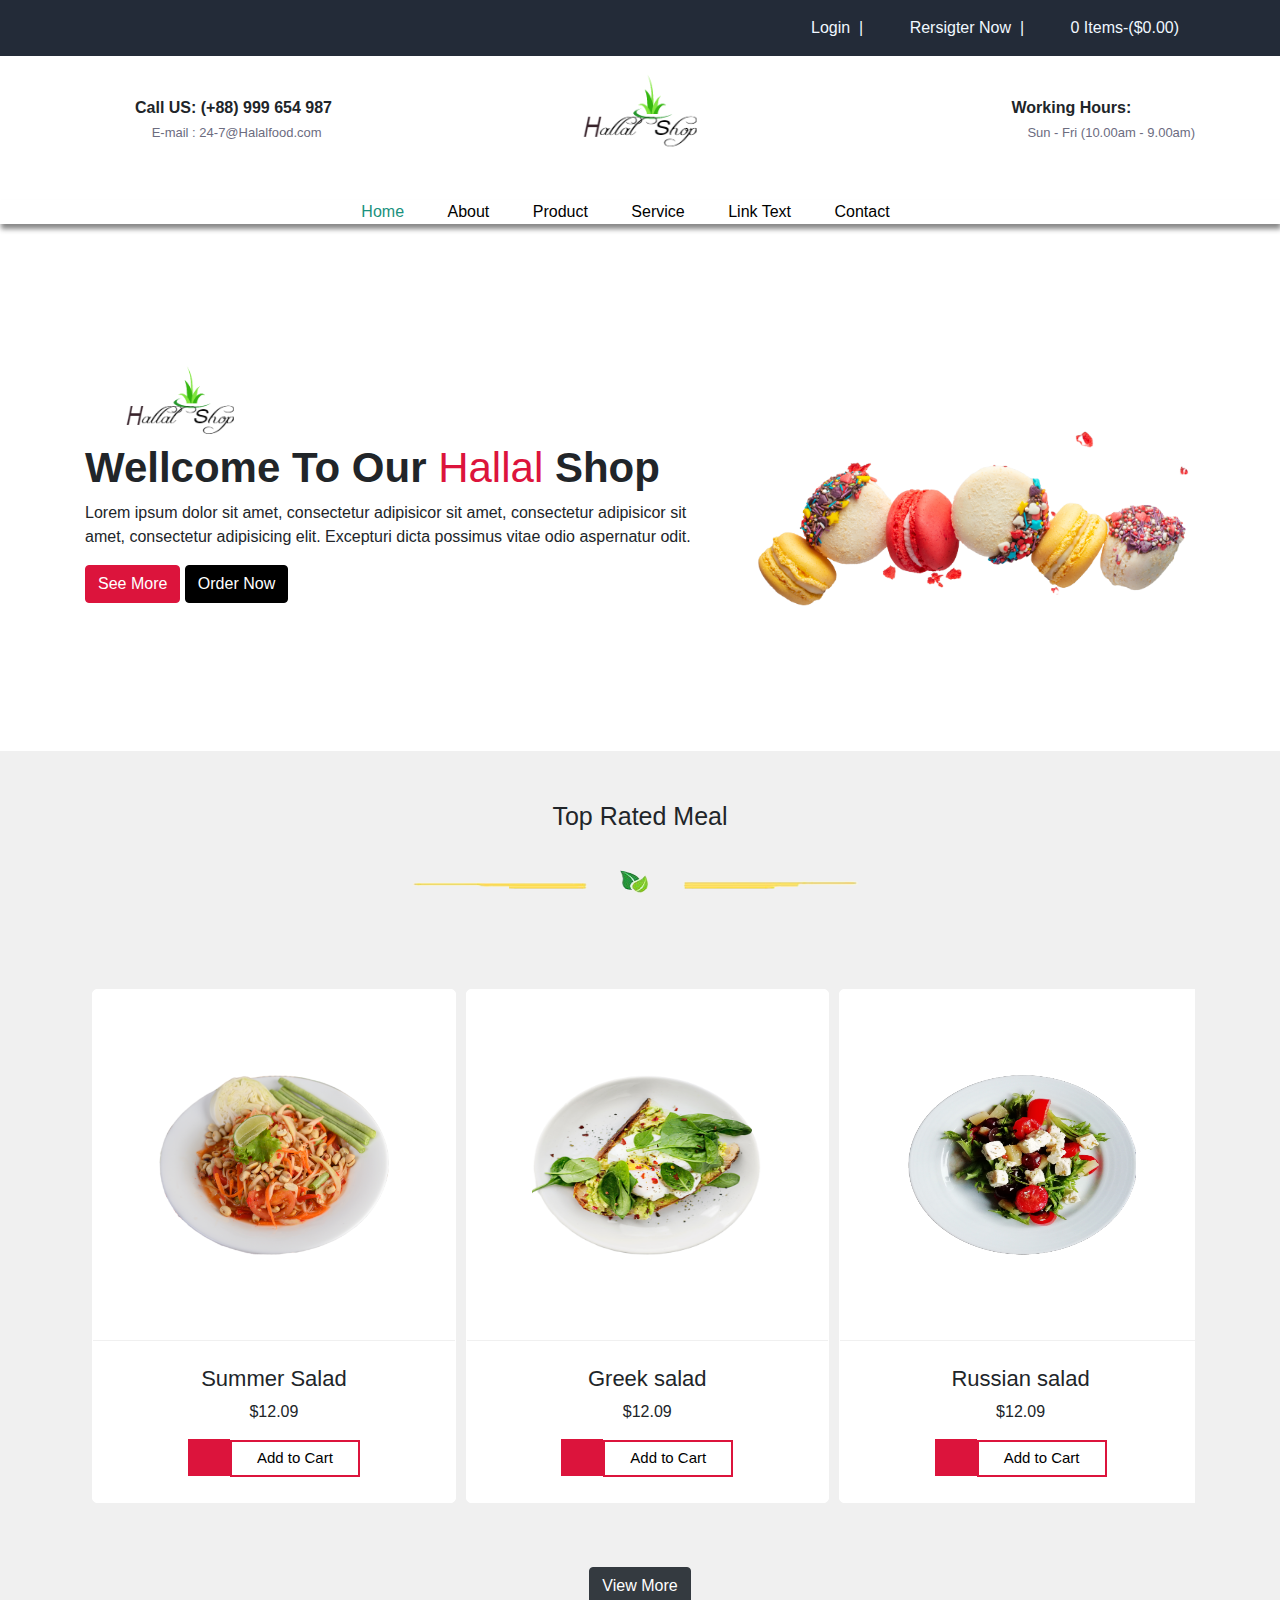
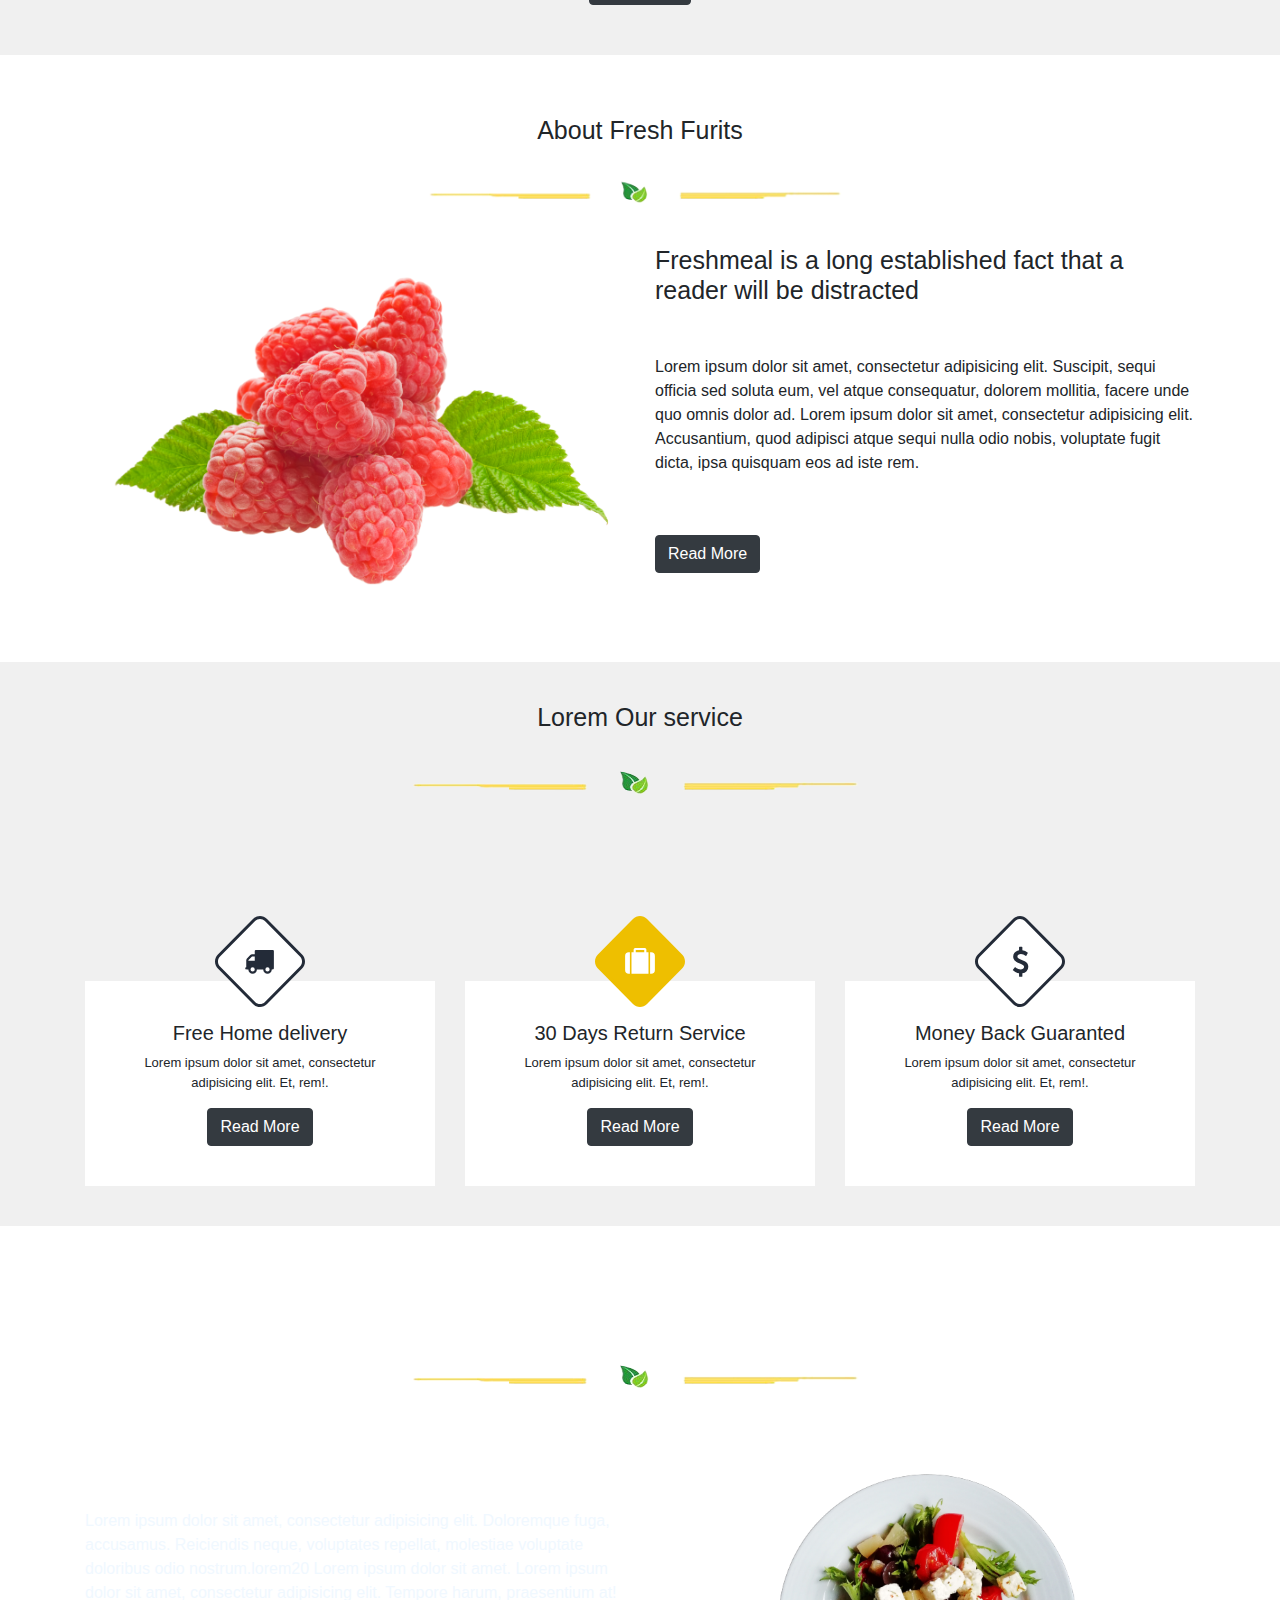
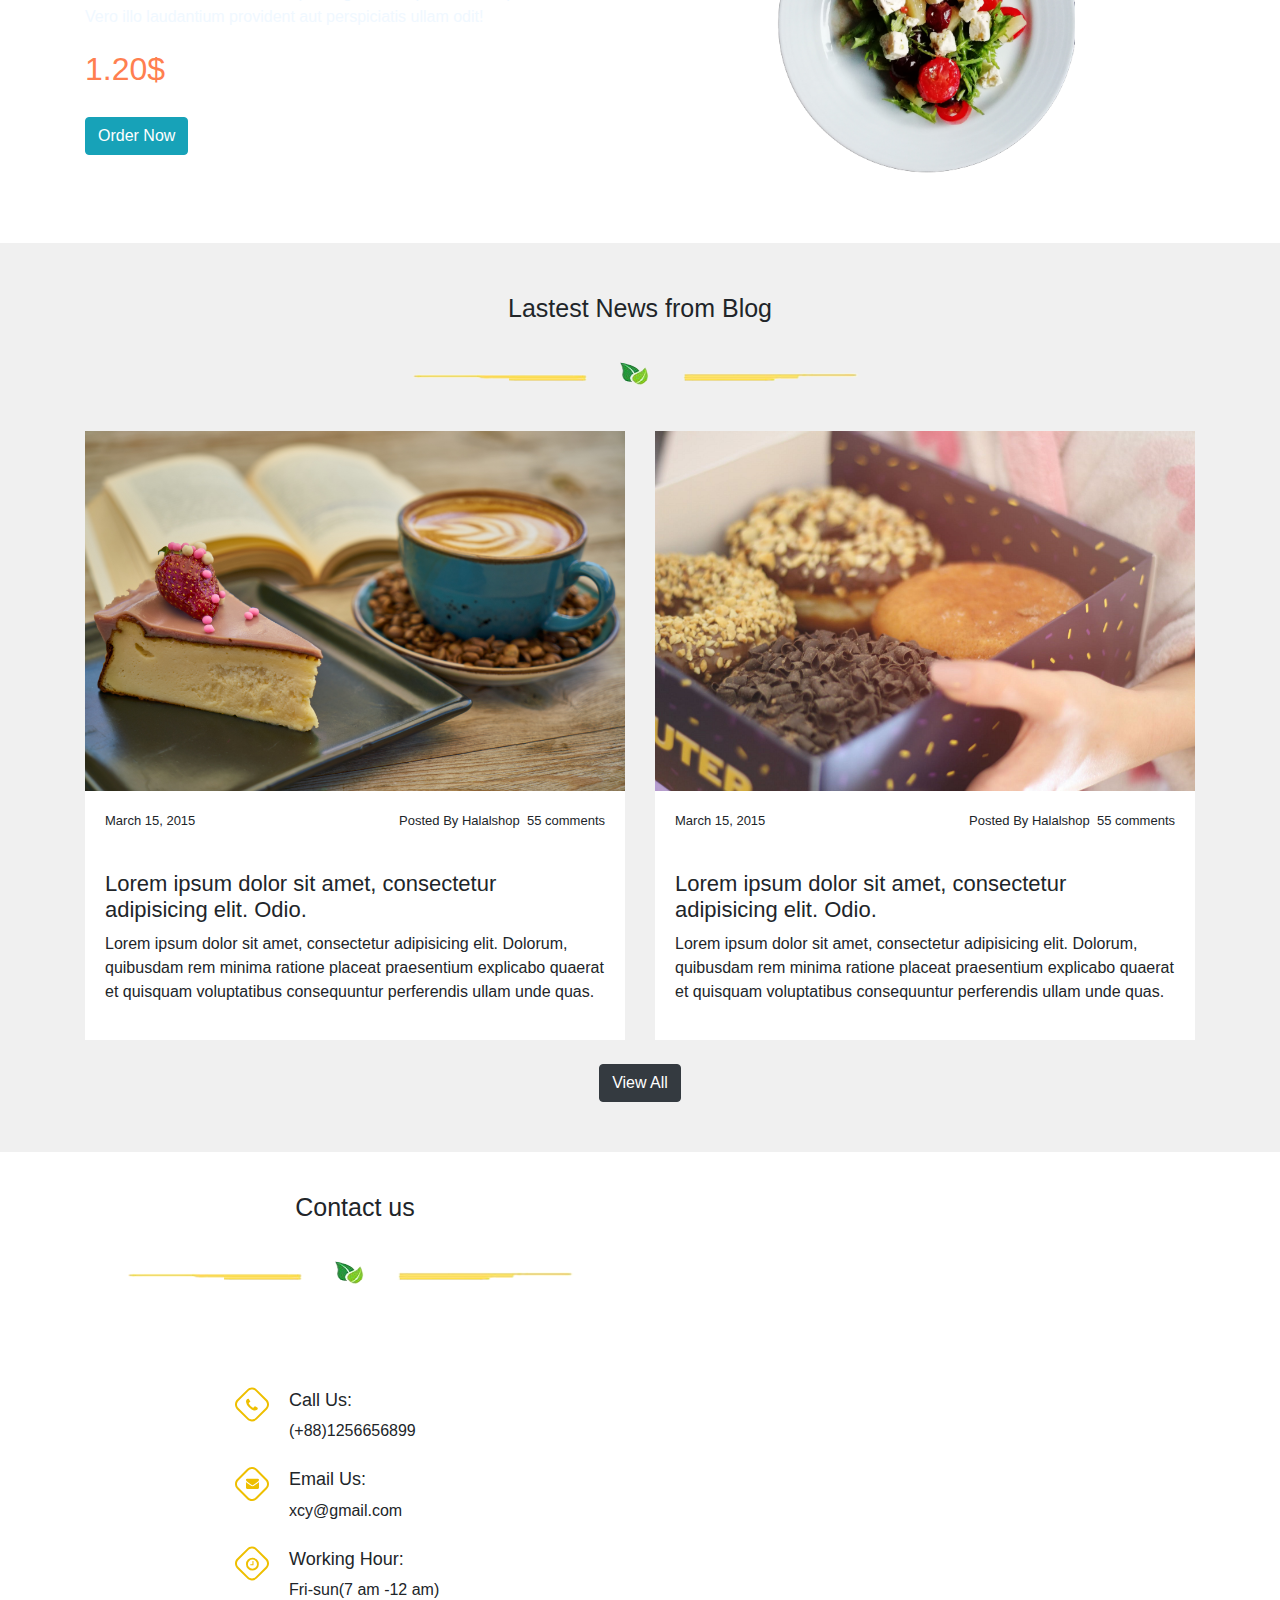
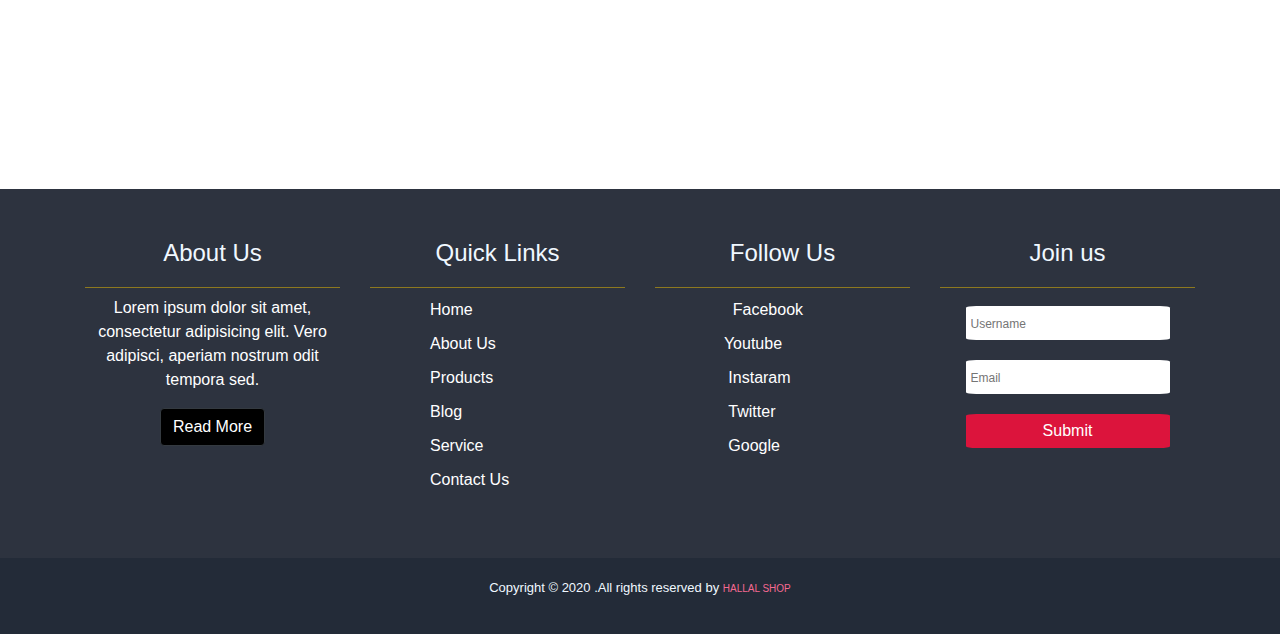
<file: Halal Food shop/index.html>
<!DOCTYPE html>
<html lang="zxx">
<head>
    <meta charset="UTF-8">
     <meta http-equiv="X-UA-Compatible" content="IE=edge">
    <meta name="viewport" content="width=device-width, initial-scale=1">
    <title>Hallal Shop</title>    
<!--

##- Font
-->
<link rel="stylesheet" href="https://pro.fontawesome.com/releases/v5.10.0/css/all.css" integrity="sha384-AYmEC3Yw5cVb3ZcuHtOA93w35dYTsvhLPVnYs9eStHfGJvOvKxVfELGroGkvsg+p" crossorigin="anonymous"/>

<!--End-->



<link rel="stylesheet" href="css/bootstrap.min.css">
<link rel="stylesheet" href="css/slicknav.min.css">
<link rel="stylesheet" href="css/bxslider.css">
<link rel="stylesheet" href="css/owl.carousel.min.css">
<link rel="stylesheet" href="css/owl.theme.default.min.css">
<link rel="shortcut icon" href="image/favicon-32x32.png">
<link rel="stylesheet" href="style.css">
<link rel="stylesheet" href="responsive.css">
</head>
<body>
     
<!--
   Header area
-->

 <div id="top_header_area">
 <div class="container">
     <div class="row">
        <div class="col-md-6 Left_side">
                 <ul>
<li><a href=""><i class="fab fa-facebook"></i></a></li>
<li><a href=""><i class="fab fa-twitter"></i></a></li>
<li><a href=""><i class="fab fa-google"></i></a></li>
<li><a href=""><i class="fab fa-linkedin-in"></i></a></li>
<li><a href=""><i class="fab fa-youtube"></i></a></li>
<li><a href=""><i class="fa fa-search" ></i></a></li>
            </ul>
        </div>
        <div class="col-md-6 Right_side">
       <ul>
           <li><i class="fa fa-user"></i>Login &nbsp;|</li>
          
           <li><i class="fa fa-pencil"></i>Rersigter Now&nbsp; |</li>
 
           <li><i class="fa fa-shopping-cart"></i>0 Items-($0.00)</li>
       </ul>
        </div>
     </div>
 </div>     
</div>
    <div id="Mid_header">
       <div class="container">
           <div class="row">
                <div class="col-md-4 left_side">
        <ul>
<li><i class="fa fa-phone"></i><strong>Call US: (+88) 999 654 987 <br>
&nbsp;&nbsp;&nbsp;&nbsp;&nbsp;&nbsp;</strong><span>E-mail : 24-7@Halalfood.com</span>
</li>

</ul> 
        </div>
      <div class="col-md-4 center_side">
          <img src="image/logo.png" alt="logo">
      </div>
      
<div class="col-md-4 right_side">
<ul>
<li><i  class="fa fa-clock" aria-hidden="true"></i><strong>Working Hours: <br>
&nbsp;&nbsp;&nbsp;&nbsp;&nbsp;</strong><span>
    Sun - Fri (10.00am - 9.00am)
</span></li>

</ul> 
</div>
           </div>
       </div>
        
        
    </div>
<!--
   Menu area
-->

<div id="Bottom_header">
<div class="container">
<div class="row">
<div class="col-md-12 text-center">
<div class="menu_area text-center">
<div id="main_menu">
<ul id="menu">
<li><a href="#" class="active">Home</a></li>
 <li><a href="about.html">About</a>
         <ul>
<li><a href="#">Portfolio</a></li>
<li><a href="#">Team</a></li>
<li><a href="#">Loaction</a>
        <ul>
<li><a href="#">Uk</a></li>
<li><a href="#">Bangladesh</a></li>
<li><a href="#">India</a></li>
<li><a href="#">Japan</a></li>

</ul>

</li>
<li><a href="#">Our work</a></li>

</ul>
        </li>
        <li><a href="product.html">Product</a>
       <ul>
                <li><a href="#">Dairy</a></li>
                <li><a href="#">Furits</a></li>
                <li><a href="#">Vegetable</a>
           
                <li><a href="#">Shop</a></li>
          
          </ul>
           
        </li>
        <li><a href="service.html">Service </a>
        <ul>
                <li><a href="#">Portfolio</a></li>
                <li><a href="#">About</a></li>
                <li><a href="#">Contact</a></li>
                <li><a href="#">Mail</a></li>
                  <li><a href="#">Contact</a>
                    <ul>
                    <li><a href="#">Email</a></li>
                    <li><a href="#">Address</a></li>
                    <li><a href="#">Contact</a></li>
                    
                    </ul>
                
                </li>
          </ul>
        </li>
        <li><a href="">Link Text</a></li>
        <li><a href="">Contact</a>
        
            <ul>
            <li><a href="">Portfolio</a></li>
            <li><a href="">About</a></li>
            <li><a href="">Contact</a></li>
            <li><a href="">Mail</a></li>
            <li><a href="">Contact</a>
            </li>
            </ul>
        
        </li>
        </ul>
    
       
        </div>
            
     </div>
 </div> 
   
</div>
</div>     
</div>



         
                  
<!--
   Hero area
-->
<div id="hero_area">
    <div class="container">
        <div class="row">
            <div class="col-md-7">
    <img src="image/logo.png" alt="img">
      <h1>Wellcome To Our <span class="heading">Hallal</span> Shop</h1>
                <p>Lorem ipsum dolor sit amet, consectetur adipisicor sit amet, consectetur adipisicor sit amet, consectetur adipisicing elit. Excepturi dicta possimus vitae odio aspernatur odit.</p>
                <a href="#" class="btn btn-primary">See More</a>
                <a href="#" class="btn btn-secondary">Order Now</a>
               
            </div>
            <div class="col-md-5">
                <img src="image/donut-transparent.png" alt="img">
            </div>
        </div>
    </div>
    
</div>
         



<!--
   product area
-->


<div id="product_area">
<div class="container">
<div class="row">
<div class="col-md-12">
       <div class="title">
        <h2 class="text-center">Top Rated Meal</h2>
 <img src="image/po-removebg-preview.png" alt="logo">
    </div>
</div>
</div>
<div class="row">
<div class="col-md-12">
    <div class="product owl-carousel owl-theme">
        <div class="child_product item">
                     <img src="image/plate-1.png" alt="job">

          <div class="main_product">
              <h3> Summer Salad </h3>
           
                     <p>$12.09</p>
             <i class="fa fa-shopping-cart"></i>
            <a href="" class="details"> Add to Cart</a>
          </div>  
        </div>
         <div class="child_product item">
          <img src="image/plate-2.png" alt="job">
          <div class="main_product">
              <h3>Greek salad </h3>
                          <p>$12.09</p>
             <i class="fa fa-shopping-cart"></i>      
            <a href="" class="details"> Add to Cart</a>
          </div>  
        </div>
           <div class="child_product item">
          <img src="image/plate-3.png" alt="job">
          <div class="main_product">
              <h3>Russian salad </h3>
               <p>$12.09</p>
         <i class="fa fa-shopping-cart"></i>      
            <a href="" class="details"> Add to Cart</a>
          </div>  
        </div>
         <div class="child_product item">
          <img src="image/plate-1.png" alt="job">
          <div class="main_product">
              <h3>Cottege pie </h3>
                    <p>$12.09</p>
                <i class="fa fa-shopping-cart"></i>      
            <a href="" class="details"> Add to Cart</a>
          </div>  
        </div>
        <div class="child_product item">
          <img src="image/plate-2.png" alt="job">
          <div class="main_product">
              <h3>Italian food  </h3>
                         <p>$12.09</p>
             <i class="fa fa-shopping-cart"></i>      
            <a href="" class="details"> Add to Cart</a>
          </div>  
        </div>
 
    </div>
      <div class="row">
       <div class="col-md-12 text-center">
            <a href="#" class="btn btn-dark">View More</a>
       </div>
   </div>
</div>
</div>
</div>
  </div>
   
<!--
   About area
-->

<div id="about">
    <div class="container">
     <div class="row text-center">
<div class="col-md-12">
    <div class="title">
        <h2 class="text-center">About Fresh Furits</h2>
 <img src="image/po-removebg-preview.png" alt="logo">
    </div>
</div>
</div>
        <div class="row">
             <div class="col-md-6">
               <img src="image/rasberry.png" alt="about">
            </div>
            <div class="col-md-6">
            <h2>Freshmeal is a long established fact that a reader will be distracted</h2>
               <p>Lorem ipsum dolor sit amet, consectetur adipisicing elit. Suscipit, sequi officia sed soluta eum, vel atque consequatur, dolorem mollitia, facere unde quo omnis dolor ad. Lorem ipsum dolor sit amet, consectetur adipisicing elit. Accusantium, quod adipisci atque sequi nulla odio nobis, voluptate fugit dicta, ipsa quisquam eos ad iste rem.</p>
               <a href="#" class="btn btn-dark">Read More</a>
            </div>
          
        </div>
    </div>
</div>

<!--
   Service area
-->
<div id="service">
    <div class="container">
        <div class="row">
            <div class="col-md-12">
                <div class="title">
        <h2 class="text-center">Lorem Our service</h2>
 <img src="image/po-removebg-preview.png" alt="logo">
    </div>
            </div>
        </div>
        <div class="row">
            <div class="col-md-4">
 
          <div class="main_service text-center">
              <div class="main_pic text-center">
                  <img src="image/icons/transport.svg" alt="service">
              </div>
              <div class="main_text">
                  <h3>Free Home delivery</h3>
                  <p>Lorem ipsum dolor sit amet, consectetur adipisicing elit. Et, rem!.</p>
                  <a href="" class="btn btn-dark">Read More</a>
              </div>
          </div>           
                
            </div>
            
            <div class="col-md-4">
 
          <div class="main_service text-center">
              <div class="main_pic text-center">
                  <img src="image/icons/bag.svg" alt="">
              </div>
              <div class="main_text">
                  <h3>30 Days Return Service</h3>
                <p>Lorem ipsum dolor sit amet, consectetur adipisicing elit. Et, rem!.</p>
                   <a href="" class="btn btn-dark">Read More</a>
              </div>
          </div>           
                
            </div>
            <div class="col-md-4">
 
          <div class="main_service text-center">
              <div class="main_pic text-center">
                  <img src="image/icons/usd.svg" alt="">
              </div>
              <div class="main_text">
                  <h3>Money Back Guaranted</h3>
                  <p>Lorem ipsum dolor sit amet, consectetur adipisicing elit. Et, rem!.</p>
                   <a href="" class="btn btn-dark">Read More</a>
              </div>
          </div>           
                
            </div>
        </div>
    </div>
    
</div>
<!--week area-->
<div id="week_area">
    <div class="container">
        <div class="row">
            <div class="col-md-12">
                <div class="title">
        <h2 class="text-center">Big Deals of the Week</h2>
 <img src="image/po-removebg-preview.png" alt="logo">
    </div>
            </div>
        </div>
         <div class="row">
         <div class="col-md-6">
             <h5>Halal special Salad</h5>
             <p>Lorem ipsum dolor sit amet, consectetur adipisicing elit. Doloremque fuga, accusamus. Reiciendis neque, voluptates repellat, molestiae voluptate doloribus odio nostrum.lorem20
             Lorem ipsum dolor sit amet. Lorem ipsum dolor sit amet, consectetur adipisicing elit. Tempore harum, praesentium at! Vero illo laudantium provident aut perspiciatis ullam odit! </p>
            <span >1.20$</span>
            <br>
            <br>
           <button type="button" class="btn btn-info">Order Now</button>
         </div>
            <div class="col-md-6">
                <img src="image/plate-3.png" alt="">
            </div>
        </div>
    </div>
</div>

<!--
   BLOG area
-->
<div id="blog_area">
    <div class="container">
        <div class="row">
           <div class="col-md-12">
                <div class="title">
        <h2 class="text-center">Lastest News from Blog</h2>
 <img src="image/po-removebg-preview.png" alt="logo">
    </div>
            </div>
        </div>
         <div class="row">
            <div class="col-md-6">
                   <div class="main_blog">
                 <div class="blog_pic">
                     <img src="image/coffee.jpg" alt="">
                 </div>
                 <div class="blog_text">
                    <div class="left_blog">
                   <p>March 15, 2015</p>
                    </div>
                    <div class="right_blog">
                        <p>Posted By Halalshop &nbsp;55 comments</p>
                    </div>
                
                    
                 </div>
                     <div class="blog_P">
                         <h3>Lorem ipsum dolor sit amet, consectetur adipisicing elit. Odio.</h3>
                 <p>Lorem ipsum dolor sit amet, consectetur adipisicing elit. Dolorum, quibusdam rem minima ratione placeat praesentium explicabo quaerat et quisquam voluptatibus consequuntur perferendis ullam unde quas.</p>
                    </div>
             </div>
         </div>
         <div class="col-md-6">
                   <div class="main_blog">
                 <div class="blog_pic">
                     <img src="image/donuts.jpeg" alt="">
                 </div>
                 <div class="blog_text">
                    <div class="left_blog">
                   <p>March 15, 2015</p>
                    </div>
                    <div class="right_blog">
                        <p>Posted By Halalshop &nbsp;55 comments</p>
                    </div>
                
                    
                 </div>
                     <div class="blog_P">
                         <h3>Lorem ipsum dolor sit amet, consectetur adipisicing elit. Odio.</h3>
                 <p>Lorem ipsum dolor sit amet, consectetur adipisicing elit. Dolorum, quibusdam rem minima ratione placeat praesentium explicabo quaerat et quisquam voluptatibus consequuntur perferendis ullam unde quas.</p>
                    </div>
             </div>
         </div>
        </div>
       <div class="row">
       <div class="col-md-12 text-center mt-4">
            <a href="#" class="btn btn-dark">View All</a>
       </div>
   </div>
    </div>
</div>


<!--COntact-->
<div id="contact">
    <div class="container">
        <div class="row">
            <div class="col-md-6">
                         <div class="title">
        <h2 class="text-center">Contact us</h2>
 <img src="image/po-removebg-preview.png" alt="logo">
    </div>
         <div class="main_contact">
               <div class="child_contact">
               <img src="image/icons/phone-2.svg" alt="contact">
              <div class="child_text">
                   <h4>Call Us:</h4>
               <p>(+88)1256656899</p>
              </div>
               
           </div>
            <div class="child_contact">
               <img src="image/icons/email.svg" alt="contact">
            <div class="child_text">
                   <h4>Email Us:</h4>
               <p>xcy@gmail.com</p>
            </div>
               
           </div>
            <div class="child_contact">
               <img src="image/icons/clock-2.svg" alt="contact">
            <div class="child_text">
                   <h4>Working Hour:</h4>
               <p>Fri-sun(7 am -12 am)</p>
            </div>
               
           </div>
         </div>
            </div>
            <div class="col-md-6">
                
                <div class="map">
                    <iframe src="https://www.google.com/maps/embed?pb=!1m18!1m12!1m3!1d206253.45012861438!2d-115.31508258571672!3d36.124918453865035!2m3!1f0!2f0!3f0!3m2!1i1024!2i768!4f13.1!3m3!1m2!1s0x80beb782a4f57dd1%3A0x3accd5e6d5b379a3!2sLas%20Vegas%2C%20NV%2C%20USA!5e0!3m2!1sen!2sru!4v1580850940897!5m2!1sen!2sru" width="700" height="550" style="border:0;" allowfullscreen=""></iframe>
                </div>
            </div>
        </div>
    </div>
    
  
</div>


<!--
   Footer area
-->
<div id="footer">
    <div class="container">
        <div class="row">
            <div class="col-md-3">
                <div class="child_footer">
                    <h4>About Us</h4>
                    <p>Lorem ipsum dolor sit amet, consectetur adipisicing elit. Vero adipisci, aperiam nostrum odit tempora sed.</p>
                    <button class="btn btn-dark">Read More</button>
                </div>
                
            </div>
            <div class="col-md-3">
                <div class="child_footer">
                    <h4>Quick Links</h4>
                    <ul>
                        <li>Home</li>
                        <li>About Us</li>
                        <li>Products</li>
                        <li>Blog</li>
                        <li>Service</li>
                        <li>Contact Us</li>
                    </ul>
                </div>
            </div>
            <div class="col-md-3">
                <div class="child_footer">
                    <h4>Follow Us</h4>
                    <ul class="icon">
                      
            <li><a href=""><i class="fab fa-facebook-f"></i>&nbsp;&nbsp;&nbsp;&nbsp;Facebook</a></li>
            <li><a href=""><i class="fab fa-youtube"></i>&nbsp;&nbsp;Youtube</a></li>
            <li><a href=""><i class="fab fa-instagram"></i>&nbsp;&nbsp;&nbsp;Instaram</a></li>
            <li><a href=""><i class="fab fa-twitter"></i>&nbsp;&nbsp;&nbsp;Twitter</a></li>
            <li><a href=""><i class="fab fa-google"></i>&nbsp;&nbsp;&nbsp;Google</a></li>
           
                    </ul>
                </div>
            </div>
            <div class="col-md-3">
                <div class="child_footer">
                    <h4>Join us</h4>
                    <input type="text" placeholder="Username">
                    <input type="text" placeholder="Email">
                <input type="submit" value="Submit">    
                </div>
            </div>
        </div>
    </div>
    
</div>







<!--
   copyright area
-->
               
                          
    <div id="copyright">
        <div class="container">
            <div class="row">
                <div class="col-md-12 text-center">
                    <p>Copyright © 2020 .All rights reserved by <span>Hallal shop</span></p>
                </div>
            </div>
        </div>
    </div>           
<!--
   Js  area
-->


<script src="https://ajax.googleapis.com/ajax/libs/jquery/3.5.1/jquery.min.js"></script>  
<script src="js/bootstrap.min.js"></script>
<script src="js/main.js"></script>
<script src="js/jquery.scrollUp.min.js"></script>
<script src="js/owl.carousel.min.js"></script>
<script src="js/jquery.slicknav.js"></script>
  
</body>
</html>
</file>
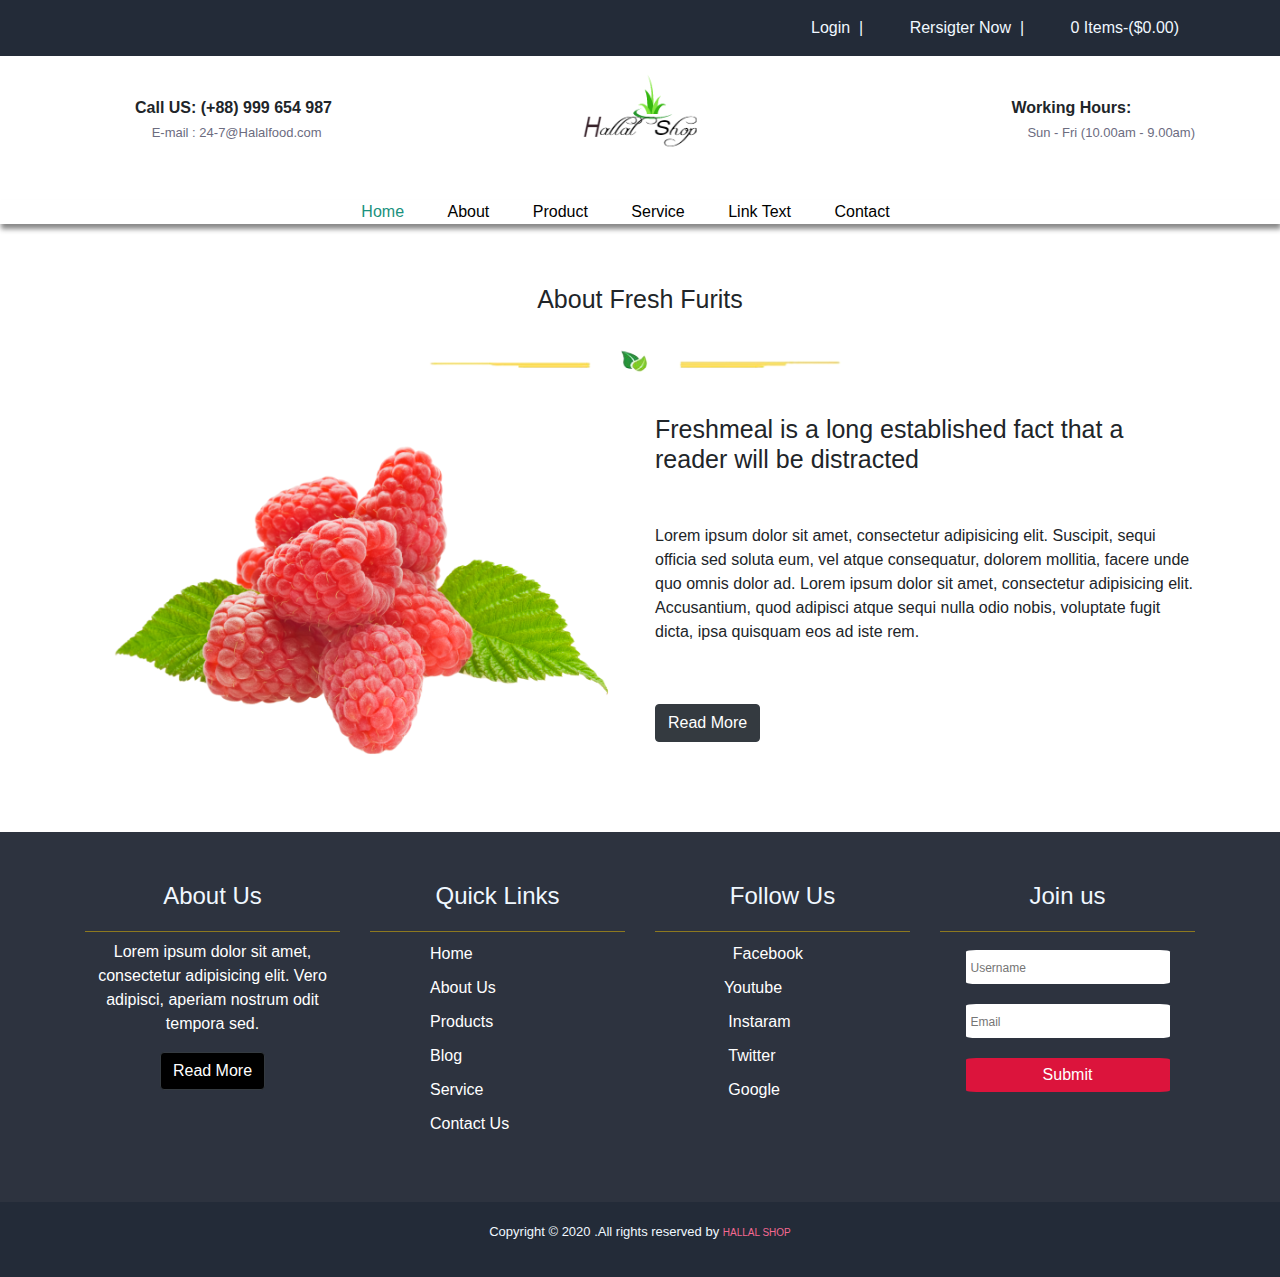
<file: Halal Food shop/about.html>
<!DOCTYPE html>
<html lang="zxx">
<head>
    <meta charset="UTF-8">
     <meta http-equiv="X-UA-Compatible" content="IE=edge">
    <meta name="viewport" content="width=device-width, initial-scale=1">
    <title>Hallal Shop</title>    
<!--

##- Font
-->
<link rel="stylesheet" href="https://pro.fontawesome.com/releases/v5.10.0/css/all.css" integrity="sha384-AYmEC3Yw5cVb3ZcuHtOA93w35dYTsvhLPVnYs9eStHfGJvOvKxVfELGroGkvsg+p" crossorigin="anonymous"/>

<!--End-->



<link rel="stylesheet" href="css/bootstrap.min.css">
<link rel="stylesheet" href="css/slicknav.min.css">
<link rel="stylesheet" href="css/bxslider.css">
<link rel="stylesheet" href="css/owl.carousel.min.css">
<link rel="stylesheet" href="css/owl.theme.default.min.css">
<link rel="shortcut icon" href="image/favicon-32x32.png">
<link rel="stylesheet" href="style.css">
<link rel="stylesheet" href="responsive.css">
</head>
<body>
     
<!--
   Header area
-->

 <div id="top_header_area">
 <div class="container">
     <div class="row">
        <div class="col-md-6 Left_side">
                 <ul>
<li><a href=""><i class="fab fa-facebook"></i></a></li>
<li><a href=""><i class="fab fa-twitter"></i></a></li>
<li><a href=""><i class="fab fa-google"></i></a></li>
<li><a href=""><i class="fab fa-linkedin-in"></i></a></li>
<li><a href=""><i class="fab fa-youtube"></i></a></li>
<li><a href=""><i class="fa fa-search" ></i></a></li>
            </ul>
        </div>
        <div class="col-md-6 Right_side">
       <ul>
           <li><i class="fa fa-user"></i>Login &nbsp;|</li>
          
           <li><i class="fa fa-pencil"></i>Rersigter Now&nbsp; |</li>
 
           <li><i class="fa fa-shopping-cart"></i>0 Items-($0.00)</li>
       </ul>
        </div>
     </div>
 </div>     
</div>
    <div id="Mid_header">
       <div class="container">
           <div class="row">
                <div class="col-md-4 left_side">
        <ul>
<li><i class="fa fa-phone"></i><strong>Call US: (+88) 999 654 987 <br>
&nbsp;&nbsp;&nbsp;&nbsp;&nbsp;&nbsp;</strong><span>E-mail : 24-7@Halalfood.com</span>
</li>

</ul> 
        </div>
      <div class="col-md-4 center_side">
          <img src="image/logo.png" alt="logo">
      </div>
      
<div class="col-md-4 right_side">
<ul>
<li><i  class="fa fa-clock" aria-hidden="true"></i><strong>Working Hours: <br>
&nbsp;&nbsp;&nbsp;&nbsp;&nbsp;</strong><span>
    Sun - Fri (10.00am - 9.00am)
</span></li>

</ul> 
</div>
           </div>
       </div>
        
        
    </div>
<!--
   Menu area
-->

<div id="Bottom_header">
<div class="container">
<div class="row">
<div class="col-md-12 text-center">
<div class="menu_area text-center">
<div id="main_menu">
<ul id="menu">
<li><a href="index.html" class="active">Home</a></li>
 <li><a href="about.html">About</a>
         <ul>
<li><a href="#">Portfolio</a></li>
<li><a href="#">Team</a></li>
<li><a href="#">Loaction</a>
        <ul>
<li><a href="#">Uk</a></li>
<li><a href="#">Bangladesh</a></li>
<li><a href="#">India</a></li>
<li><a href="#">Japan</a></li>

</ul>

</li>
<li><a href="#">Our work</a></li>

</ul>
        </li>
        <li><a href="product.html">Product</a>
       <ul>
                <li><a href="#">Dairy</a></li>
                <li><a href="#">Furits</a></li>
                <li><a href="#">Vegetable</a>
           
                <li><a href="#">Shop</a></li>
          
          </ul>
           
        </li>
        <li><a href="service.html">Service </a>
        <ul>
                <li><a href="#">Portfolio</a></li>
                <li><a href="#">About</a></li>
                <li><a href="#">Contact</a></li>
                <li><a href="#">Mail</a></li>
                  <li><a href="#">Contact</a>
                    <ul>
                    <li><a href="#">Email</a></li>
                    <li><a href="#">Address</a></li>
                    <li><a href="#">Contact</a></li>
                    
                    </ul>
                
                </li>
          </ul>
        </li>
        <li><a href="">Link Text</a></li>
        <li><a href="">Contact</a>
        
            <ul>
            <li><a href="">Portfolio</a></li>
            <li><a href="">About</a></li>
            <li><a href="">Contact</a></li>
            <li><a href="">Mail</a></li>
            <li><a href="">Contact</a>
            </li>
            </ul>
        
        </li>
        </ul>
    
       
        </div>
            
     </div>
 </div> 
   
</div>
</div>     
</div>      
                  

<!--
   About area
-->

<div id="about">
    <div class="container">
     <div class="row text-center">
<div class="col-md-12">
    <div class="title">
        <h2 class="text-center">About Fresh Furits</h2>
 <img src="image/po-removebg-preview.png" alt="logo">
    </div>
</div>
</div>
        <div class="row">
             <div class="col-md-6">
               <img src="image/rasberry.png" alt="">
            </div>
            <div class="col-md-6">
            <h2>Freshmeal is a long established fact that a reader will be distracted</h2>
               <p>Lorem ipsum dolor sit amet, consectetur adipisicing elit. Suscipit, sequi officia sed soluta eum, vel atque consequatur, dolorem mollitia, facere unde quo omnis dolor ad. Lorem ipsum dolor sit amet, consectetur adipisicing elit. Accusantium, quod adipisci atque sequi nulla odio nobis, voluptate fugit dicta, ipsa quisquam eos ad iste rem.</p>
               <a href="#" class="btn btn-dark">Read More</a>
            </div>
          
        </div>
    </div>
</div>



<!--
   Footer area
-->
<div id="footer">
    <div class="container">
        <div class="row">
            <div class="col-md-3">
                <div class="child_footer">
                    <h4>About Us</h4>
                    <p>Lorem ipsum dolor sit amet, consectetur adipisicing elit. Vero adipisci, aperiam nostrum odit tempora sed.</p>
                    <button class="btn btn-dark">Read More</button>
                </div>
                
            </div>
            <div class="col-md-3">
                <div class="child_footer">
                    <h4>Quick Links</h4>
                    <ul>
                        <li>Home</li>
                        <li>About Us</li>
                        <li>Products</li>
                        <li>Blog</li>
                        <li>Service</li>
                        <li>Contact Us</li>
                    </ul>
                </div>
            </div>
            <div class="col-md-3">
                <div class="child_footer">
                    <h4>Follow Us</h4>
                    <ul class="icon">
                      
            <li><a href=""><i class="fab fa-facebook-f"></i>&nbsp;&nbsp;&nbsp;&nbsp;Facebook</a></li>
            <li><a href=""><i class="fab fa-youtube"></i>&nbsp;&nbsp;Youtube</a></li>
            <li><a href=""><i class="fab fa-instagram"></i>&nbsp;&nbsp;&nbsp;Instaram</a></li>
            <li><a href=""><i class="fab fa-twitter"></i>&nbsp;&nbsp;&nbsp;Twitter</a></li>
            <li><a href=""><i class="fab fa-google"></i>&nbsp;&nbsp;&nbsp;Google</a></li>
           
                    </ul>
                </div>
            </div>
            <div class="col-md-3">
                <div class="child_footer">
                    <h4>Join us</h4>
                    <input type="text" placeholder="Username">
                    <input type="text" placeholder="Email">
                <input type="submit" value="Submit">    
                </div>
            </div>
        </div>
    </div>
    
</div>







<!--
   copyright area
-->
       <div id="copyright">
        <div class="container">
            <div class="row">
                <div class="col-md-12 text-center">
                    <p>Copyright © 2020 .All rights reserved by <span>Hallal shop</span></p>
                </div>
            </div>
        </div>
    </div>                      
<!--
   Js  area
-->


<script src="https://ajax.googleapis.com/ajax/libs/jquery/3.5.1/jquery.min.js"></script>  
<script src="js/bootstrap.min.js"></script>
<script src="js/main.js"></script>
<script src="js/jquery.scrollUp.min.js"></script>
<script src="js/owl.carousel.min.js"></script>
<script src="js/jquery.slicknav.js"></script>
  
</body>
</html>
</file>
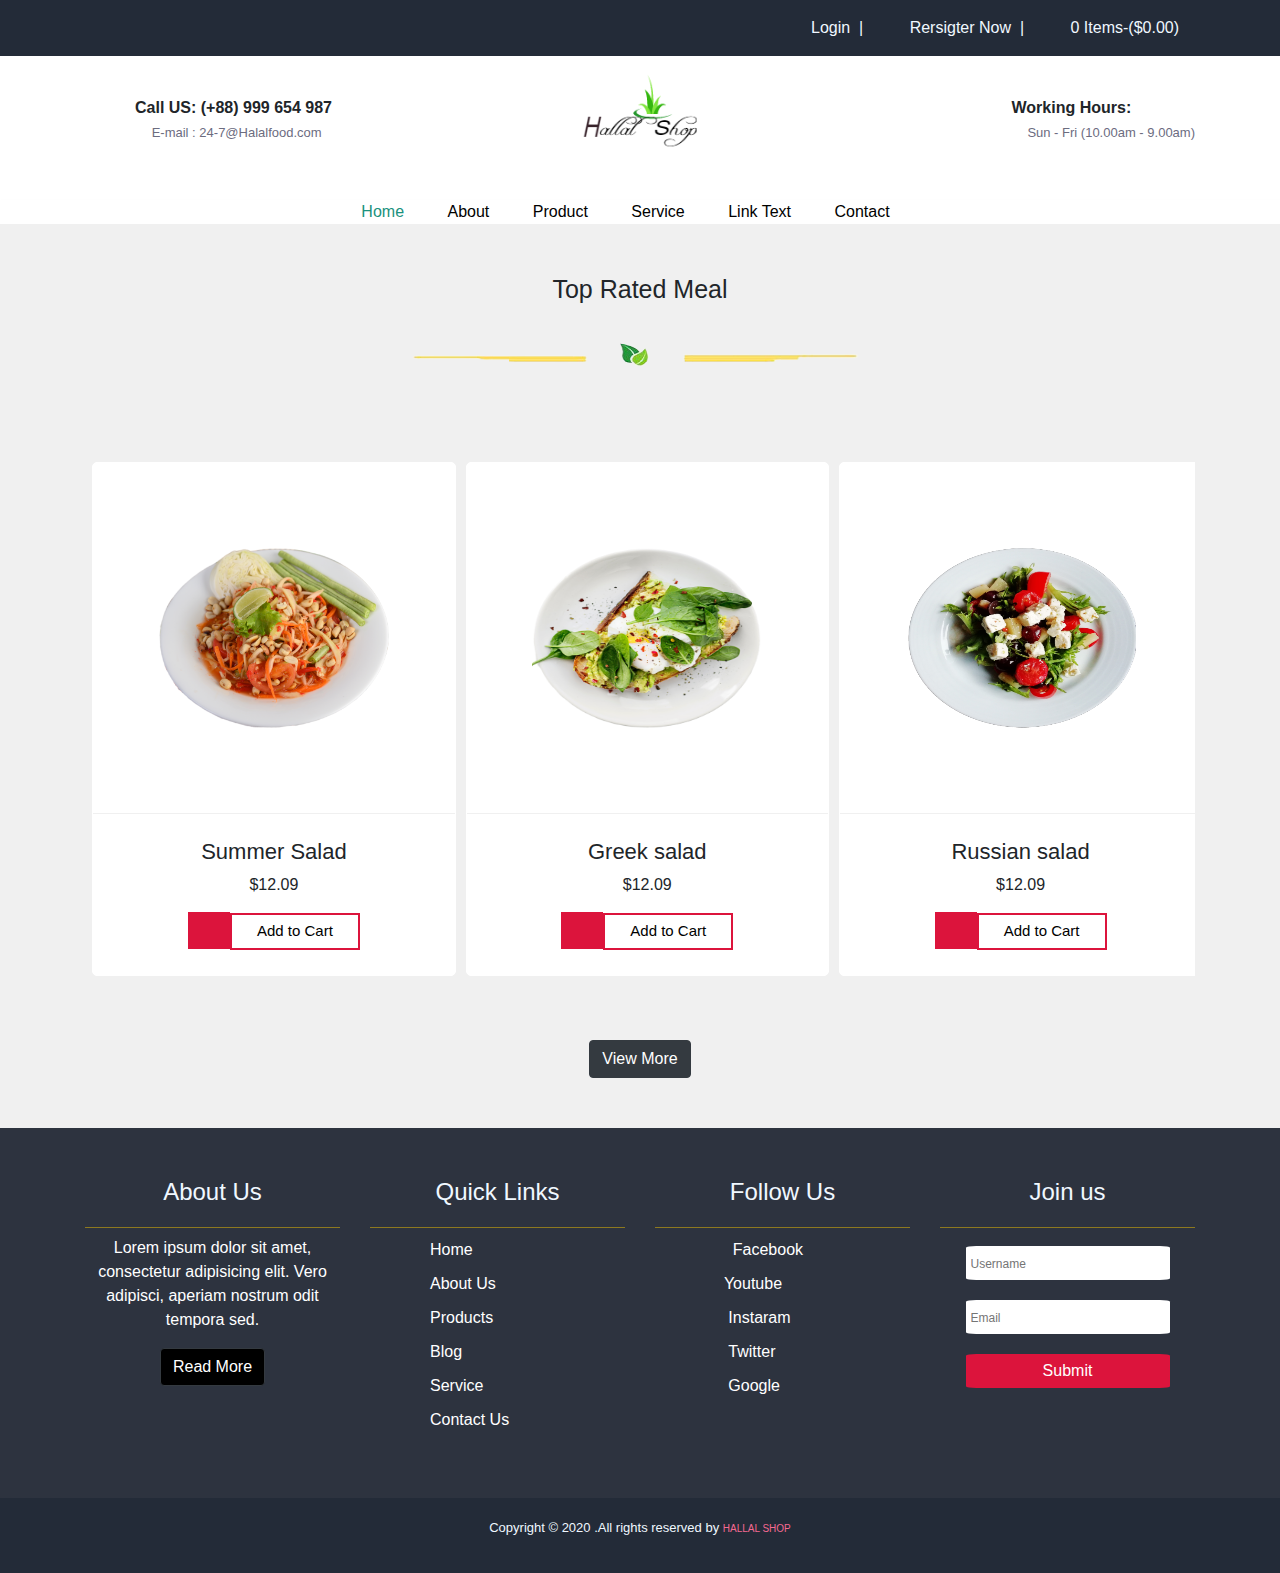
<file: Halal Food shop/product.html>
<!DOCTYPE html>
<html lang="zxx">
<head>
    <meta charset="UTF-8">
     <meta http-equiv="X-UA-Compatible" content="IE=edge">
    <meta name="viewport" content="width=device-width, initial-scale=1">
    <title>Hallal Shop</title>    
<!--

##- Font
-->
<link rel="stylesheet" href="https://pro.fontawesome.com/releases/v5.10.0/css/all.css" integrity="sha384-AYmEC3Yw5cVb3ZcuHtOA93w35dYTsvhLPVnYs9eStHfGJvOvKxVfELGroGkvsg+p" crossorigin="anonymous"/>

<!--End-->



<link rel="stylesheet" href="css/bootstrap.min.css">
<link rel="stylesheet" href="css/slicknav.min.css">
<link rel="stylesheet" href="css/bxslider.css">
<link rel="stylesheet" href="css/owl.carousel.min.css">
<link rel="stylesheet" href="css/owl.theme.default.min.css">
<link rel="shortcut icon" href="image/favicon-32x32.png">
<link rel="stylesheet" href="style.css">
<link rel="stylesheet" href="responsive.css">
</head>
<body>
     
<!--
   Header area
-->

 <div id="top_header_area">
 <div class="container">
     <div class="row">
        <div class="col-md-6 Left_side">
                 <ul>
<li><a href=""><i class="fab fa-facebook"></i></a></li>
<li><a href=""><i class="fab fa-twitter"></i></a></li>
<li><a href=""><i class="fab fa-google"></i></a></li>
<li><a href=""><i class="fab fa-linkedin-in"></i></a></li>
<li><a href=""><i class="fab fa-youtube"></i></a></li>
<li><a href=""><i class="fa fa-search" ></i></a></li>
            </ul>
        </div>
        <div class="col-md-6 Right_side">
       <ul>
           <li><i class="fa fa-user"></i>Login &nbsp;|</li>
          
           <li><i class="fa fa-pencil"></i>Rersigter Now&nbsp; |</li>
 
           <li><i class="fa fa-shopping-cart"></i>0 Items-($0.00)</li>
       </ul>
        </div>
     </div>
 </div>     
</div>
    <div id="Mid_header">
       <div class="container">
           <div class="row">
                <div class="col-md-4 left_side">
        <ul>
<li><i class="fa fa-phone"></i><strong>Call US: (+88) 999 654 987 <br>
&nbsp;&nbsp;&nbsp;&nbsp;&nbsp;&nbsp;</strong><span>E-mail : 24-7@Halalfood.com</span>
</li>

</ul> 
        </div>
      <div class="col-md-4 center_side">
          <img src="image/logo.png" alt="logo">
      </div>
      
<div class="col-md-4 right_side">
<ul>
<li><i  class="fa fa-clock" aria-hidden="true"></i><strong>Working Hours: <br>
&nbsp;&nbsp;&nbsp;&nbsp;&nbsp;</strong><span>
    Sun - Fri (10.00am - 9.00am)
</span></li>

</ul> 
</div>
           </div>
       </div>
        
        
    </div>
<!--
   Menu area
-->

<div id="Bottom_header">
<div class="container">
<div class="row">
<div class="col-md-12 text-center">
<div class="menu_area text-center">
<div id="main_menu">
<ul id="menu">
<li><a href="index.html" class="active">Home</a></li>
 <li><a href="about.html">About</a>
         <ul>
<li><a href="#">Portfolio</a></li>
<li><a href="#">Team</a></li>
<li><a href="#">Loaction</a>
        <ul>
<li><a href="#">Uk</a></li>
<li><a href="#">Bangladesh</a></li>
<li><a href="#">India</a></li>
<li><a href="#">Japan</a></li>

</ul>

</li>
<li><a href="#">Our work</a></li>

</ul>
        </li>
        <li><a href="product.html">Product</a>
       <ul>
                <li><a href="#">Dairy</a></li>
                <li><a href="#">Furits</a></li>
                <li><a href="#">Vegetable</a>
           
                <li><a href="#">Shop</a></li>
          
          </ul>
           
        </li>
        <li><a href="service.html">Service </a>
        <ul>
                <li><a href="#">Portfolio</a></li>
                <li><a href="#">About</a></li>
                <li><a href="#">Contact</a></li>
                <li><a href="#">Mail</a></li>
                  <li><a href="#">Contact</a>
                    <ul>
                    <li><a href="#">Email</a></li>
                    <li><a href="#">Address</a></li>
                    <li><a href="#">Contact</a></li>
                    
                    </ul>
                
                </li>
          </ul>
        </li>
        <li><a href="">Link Text</a></li>
        <li><a href="">Contact</a>
        
            <ul>
            <li><a href="">Portfolio</a></li>
            <li><a href="">About</a></li>
            <li><a href="">Contact</a></li>
            <li><a href="">Mail</a></li>
            <li><a href="">Contact</a>
            </li>
            </ul>
        
        </li>
        </ul>
    
       
        </div>
            
     </div>
 </div> 
   
</div>
</div>     
</div>            
  <!--
   product area
-->


<div id="product_area">
<div class="container">
<div class="row">
<div class="col-md-12">
       <div class="title">
        <h2 class="text-center">Top Rated Meal</h2>
 <img src="image/po-removebg-preview.png" alt="logo">
    </div>
</div>
</div>
<div class="row">
<div class="col-md-12">
    <div class="product owl-carousel owl-theme">
        <div class="child_product item">
                     <img src="image/plate-1.png" alt="job">

          <div class="main_product">
              <h3> Summer Salad </h3>
           
                     <p>$12.09</p>
             <i class="fa fa-shopping-cart"></i>
            <a href="" class="details"> Add to Cart</a>
          </div>  
        </div>
         <div class="child_product item">
          <img src="image/plate-2.png" alt="job">
          <div class="main_product">
              <h3>Greek salad </h3>
                          <p>$12.09</p>
             <i class="fa fa-shopping-cart"></i>      
            <a href="" class="details"> Add to Cart</a>
          </div>  
        </div>
           <div class="child_product item">
          <img src="image/plate-3.png" alt="job">
          <div class="main_product">
              <h3>Russian salad </h3>
               <p>$12.09</p>
         <i class="fa fa-shopping-cart"></i>      
            <a href="" class="details"> Add to Cart</a>
          </div>  
        </div>
         <div class="child_product item">
          <img src="image/plate-1.png" alt="job">
          <div class="main_product">
              <h3>Cottege pie </h3>
                    <p>$12.09</p>
                <i class="fa fa-shopping-cart"></i>      
            <a href="" class="details"> Add to Cart</a>
          </div>  
        </div>
        <div class="child_product item">
          <img src="image/plate-2.png" alt="job">
          <div class="main_product">
              <h3>Italian food  </h3>
                         <p>$12.09</p>
             <i class="fa fa-shopping-cart"></i>      
            <a href="" class="details"> Add to Cart</a>
          </div>  
        </div>
 
    </div>
      <div class="row">
       <div class="col-md-12 text-center">
            <a href="#" class="btn btn-dark">View More</a>
       </div>
   </div>
</div>
</div>
</div>
  </div>       
                  



<!--
   Footer area
-->
<div id="footer">
    <div class="container">
        <div class="row">
            <div class="col-md-3">
                <div class="child_footer">
                    <h4>About Us</h4>
                    <p>Lorem ipsum dolor sit amet, consectetur adipisicing elit. Vero adipisci, aperiam nostrum odit tempora sed.</p>
                    <button class="btn btn-dark">Read More</button>
                </div>
                
            </div>
            <div class="col-md-3">
                <div class="child_footer">
                    <h4>Quick Links</h4>
                    <ul>
                        <li>Home</li>
                        <li>About Us</li>
                        <li>Products</li>
                        <li>Blog</li>
                        <li>Service</li>
                        <li>Contact Us</li>
                    </ul>
                </div>
            </div>
            <div class="col-md-3">
                <div class="child_footer">
                    <h4>Follow Us</h4>
                    <ul class="icon">
                      
            <li><a href=""><i class="fab fa-facebook-f"></i>&nbsp;&nbsp;&nbsp;&nbsp;Facebook</a></li>
            <li><a href=""><i class="fab fa-youtube"></i>&nbsp;&nbsp;Youtube</a></li>
            <li><a href=""><i class="fab fa-instagram"></i>&nbsp;&nbsp;&nbsp;Instaram</a></li>
            <li><a href=""><i class="fab fa-twitter"></i>&nbsp;&nbsp;&nbsp;Twitter</a></li>
            <li><a href=""><i class="fab fa-google"></i>&nbsp;&nbsp;&nbsp;Google</a></li>
           
                    </ul>
                </div>
            </div>
            <div class="col-md-3">
                <div class="child_footer">
                    <h4>Join us</h4>
                    <input type="text" placeholder="Username">
                    <input type="text" placeholder="Email">
                <input type="submit" value="Submit">    
                </div>
            </div>
        </div>
    </div>
    
</div>





  




<!--
   copyright area
-->
       <div id="copyright">
        <div class="container">
            <div class="row">
                <div class="col-md-12 text-center">
                    <p>Copyright © 2020 .All rights reserved by <span>Hallal shop</span></p>
                </div>
            </div>
        </div>
    </div>                      
<!--
   Js  area
-->


<script src="https://ajax.googleapis.com/ajax/libs/jquery/3.5.1/jquery.min.js"></script>  
<script src="js/bootstrap.min.js"></script>
<script src="js/main.js"></script>
<script src="js/jquery.scrollUp.min.js"></script>
<script src="js/owl.carousel.min.js"></script>
<script src="js/jquery.slicknav.js"></script>
  
</body>
</html>
</file>
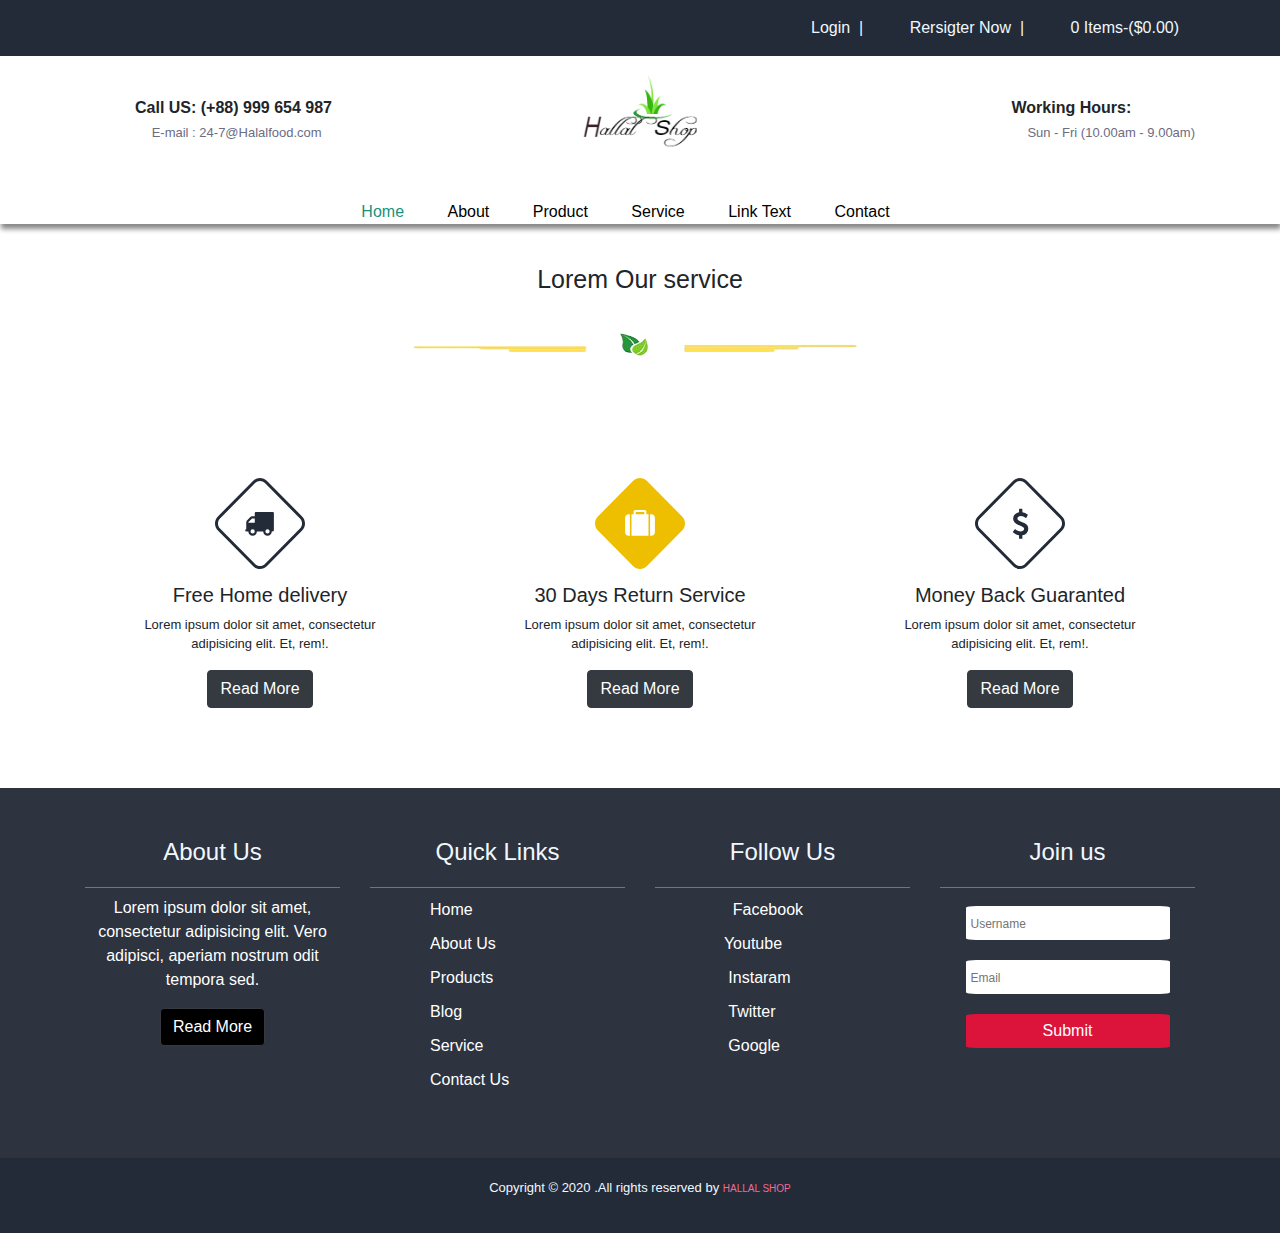
<file: Halal Food shop/service.html>
<!DOCTYPE html>
<html lang="zxx">
<head>
    <meta charset="UTF-8">
     <meta http-equiv="X-UA-Compatible" content="IE=edge">
    <meta name="viewport" content="width=device-width, initial-scale=1">
    <title>Hallal Shop</title>    
<!--

##- Font
-->
<link rel="stylesheet" href="https://pro.fontawesome.com/releases/v5.10.0/css/all.css" integrity="sha384-AYmEC3Yw5cVb3ZcuHtOA93w35dYTsvhLPVnYs9eStHfGJvOvKxVfELGroGkvsg+p" crossorigin="anonymous"/>

<!--End-->



<link rel="stylesheet" href="css/bootstrap.min.css">
<link rel="stylesheet" href="css/slicknav.min.css">
<link rel="stylesheet" href="css/bxslider.css">
<link rel="stylesheet" href="css/owl.carousel.min.css">
<link rel="stylesheet" href="css/owl.theme.default.min.css">
<link rel="shortcut icon" href="image/favicon-32x32.png">
<link rel="stylesheet" href="style.css">
<link rel="stylesheet" href="responsive.css">
</head>
<body>
     
<!--
   Header area
-->

 <div id="top_header_area">
 <div class="container">
     <div class="row">
        <div class="col-md-6 Left_side">
                 <ul>
<li><a href=""><i class="fab fa-facebook"></i></a></li>
<li><a href=""><i class="fab fa-twitter"></i></a></li>
<li><a href=""><i class="fab fa-google"></i></a></li>
<li><a href=""><i class="fab fa-linkedin-in"></i></a></li>
<li><a href=""><i class="fab fa-youtube"></i></a></li>
<li><a href=""><i class="fa fa-search" ></i></a></li>
            </ul>
        </div>
        <div class="col-md-6 Right_side">
       <ul>
           <li><i class="fa fa-user"></i>Login &nbsp;|</li>
          
           <li><i class="fa fa-pencil"></i>Rersigter Now&nbsp; |</li>
 
           <li><i class="fa fa-shopping-cart"></i>0 Items-($0.00)</li>
       </ul>
        </div>
     </div>
 </div>     
</div>
    <div id="Mid_header">
       <div class="container">
           <div class="row">
                <div class="col-md-4 left_side">
        <ul>
<li><i class="fa fa-phone"></i><strong>Call US: (+88) 999 654 987 <br>
&nbsp;&nbsp;&nbsp;&nbsp;&nbsp;&nbsp;</strong><span>E-mail : 24-7@Halalfood.com</span>
</li>

</ul> 
        </div>
      <div class="col-md-4 center_side">
          <img src="image/logo.png" alt="logo">
      </div>
      
<div class="col-md-4 right_side">
<ul>
<li><i  class="fa fa-clock" aria-hidden="true"></i><strong>Working Hours: <br>
&nbsp;&nbsp;&nbsp;&nbsp;&nbsp;</strong><span>
    Sun - Fri (10.00am - 9.00am)
</span></li>

</ul> 
</div>
           </div>
       </div>
        
        
    </div>
<!--
   Menu area
-->

<div id="Bottom_header">
<div class="container">
<div class="row">
<div class="col-md-12 text-center">
<div class="menu_area text-center">
<div id="main_menu">
<ul id="menu">
<li><a href="index.html" class="active">Home</a></li>
 <li><a href="about.html">About</a>
         <ul>
<li><a href="#">Portfolio</a></li>
<li><a href="#">Team</a></li>
<li><a href="#">Loaction</a>
        <ul>
<li><a href="#">Uk</a></li>
<li><a href="#">Bangladesh</a></li>
<li><a href="#">India</a></li>
<li><a href="#">Japan</a></li>

</ul>

</li>
<li><a href="#">Our work</a></li>

</ul>
        </li>
        <li><a href="product.html">Product</a>
       <ul>
                <li><a href="#">Dairy</a></li>
                <li><a href="#">Furits</a></li>
                <li><a href="#">Vegetable</a>
           
                <li><a href="#">Shop</a></li>
          
          </ul>
           
        </li>
        <li><a href="service.html">Service </a>
        <ul>
                <li><a href="#">Portfolio</a></li>
                <li><a href="#">About</a></li>
                <li><a href="#">Contact</a></li>
                <li><a href="#">Mail</a></li>
                  <li><a href="#">Contact</a>
                    <ul>
                    <li><a href="#">Email</a></li>
                    <li><a href="#">Address</a></li>
                    <li><a href="#">Contact</a></li>
                    
                    </ul>
                
                </li>
          </ul>
        </li>
        <li><a href="">Link Text</a></li>
        <li><a href="">Contact</a>
        
            <ul>
            <li><a href="">Portfolio</a></li>
            <li><a href="">About</a></li>
            <li><a href="">Contact</a></li>
            <li><a href="">Mail</a></li>
            <li><a href="">Contact</a>
            </li>
            </ul>
        
        </li>
        </ul>
    
       
        </div>
            
     </div>
 </div> 
   
</div>
</div>     
</div>      
                  


<!--
   Service area
-->
<div id="service" style="background: none;">
    <div class="container">
        <div class="row">
            <div class="col-md-12">
                <div class="title">
        <h2 class="text-center">Lorem Our service</h2>
 <img src="image/po-removebg-preview.png" alt="logo">
    </div>
            </div>
        </div>
        <div class="row">
            <div class="col-md-4">
 
          <div class="main_service text-center">
              <div class="main_pic text-center">
                  <img src="image/icons/transport.svg" alt="">
              </div>
              <div class="main_text">
                  <h3>Free Home delivery</h3>
                  <p>Lorem ipsum dolor sit amet, consectetur adipisicing elit. Et, rem!.</p>
                  <a href="" class="btn btn-dark">Read More</a>
              </div>
          </div>           
                
            </div>
            
            <div class="col-md-4">
 
          <div class="main_service text-center">
              <div class="main_pic text-center">
                  <img src="image/icons/bag.svg" alt="">
              </div>
              <div class="main_text">
                  <h3>30 Days Return Service</h3>
                <p>Lorem ipsum dolor sit amet, consectetur adipisicing elit. Et, rem!.</p>
                   <a href="" class="btn btn-dark">Read More</a>
              </div>
          </div>           
                
            </div>
            <div class="col-md-4">
 
          <div class="main_service text-center">
              <div class="main_pic text-center">
                  <img src="image/icons/usd.svg" alt="">
              </div>
              <div class="main_text">
                  <h3>Money Back Guaranted</h3>
                  <p>Lorem ipsum dolor sit amet, consectetur adipisicing elit. Et, rem!.</p>
                   <a href="" class="btn btn-dark">Read More</a>
              </div>
          </div>           
                
            </div>
        </div>
    </div>
    
</div>


<!--
   Footer area
-->
<div id="footer">
    <div class="container">
        <div class="row">
            <div class="col-md-3">
                <div class="child_footer">
                    <h4>About Us</h4>
                    <p>Lorem ipsum dolor sit amet, consectetur adipisicing elit. Vero adipisci, aperiam nostrum odit tempora sed.</p>
                    <button class="btn btn-dark">Read More</button>
                </div>
                
            </div>
            <div class="col-md-3">
                <div class="child_footer">
                    <h4>Quick Links</h4>
                    <ul>
                        <li>Home</li>
                        <li>About Us</li>
                        <li>Products</li>
                        <li>Blog</li>
                        <li>Service</li>
                        <li>Contact Us</li>
                    </ul>
                </div>
            </div>
            <div class="col-md-3">
                <div class="child_footer">
                    <h4>Follow Us</h4>
                    <ul class="icon">
                      
            <li><a href=""><i class="fab fa-facebook-f"></i>&nbsp;&nbsp;&nbsp;&nbsp;Facebook</a></li>
            <li><a href=""><i class="fab fa-youtube"></i>&nbsp;&nbsp;Youtube</a></li>
            <li><a href=""><i class="fab fa-instagram"></i>&nbsp;&nbsp;&nbsp;Instaram</a></li>
            <li><a href=""><i class="fab fa-twitter"></i>&nbsp;&nbsp;&nbsp;Twitter</a></li>
            <li><a href=""><i class="fab fa-google"></i>&nbsp;&nbsp;&nbsp;Google</a></li>
           
                    </ul>
                </div>
            </div>
            <div class="col-md-3">
                <div class="child_footer">
                    <h4>Join us</h4>
                    <input type="text" placeholder="Username">
                    <input type="text" placeholder="Email">
                <input type="submit" value="Submit">    
                </div>
            </div>
        </div>
    </div>
    
</div>





  




<!--
   copyright area
-->
           <div id="copyright">
        <div class="container">
            <div class="row">
                <div class="col-md-12 text-center">
                    <p>Copyright © 2020 .All rights reserved by <span>Hallal shop</span></p>
                </div>
            </div>
        </div>
    </div>                  
<!--
   Js  area
-->


<script src="https://ajax.googleapis.com/ajax/libs/jquery/3.5.1/jquery.min.js"></script>  
<script src="js/bootstrap.min.js"></script>
<script src="js/main.js"></script>
<script src="js/jquery.scrollUp.min.js"></script>
<script src="js/owl.carousel.min.js"></script>
<script src="js/jquery.slicknav.js"></script>
  
</body>
</html>
</file>
<file: Halal Food shop/style.css>
/*
#####
       Coomon Css
######
*/
body{
background: white;
margin: 0;
padding: 0;
box-sizing: border-box;
}
img
{
    max-width: 100%;
}
.title
{
    text-align: center;
  
}
.title h2
{
    font-size: 25px;
}
span
{
    color:#6C6C7F;
    font-size: 13px;
    font-weight: 500;
}

.slicknav_menu {
    font-size: 14px;
    background:black;
    display: none;

}
.slicknav_nav a {
  font-family: sans-serif;
}
.slicknav_menu .slicknav_menutxt {
    display: none;  
}

#scrollUp
{
    background: url(image/scroll.png)no-repeat;
    height: 40px;
    width: 45px;
    bottom: 9px;
    right: 65px;
    display: inline-block;
    text-indent: -99999px;
}

/*
#####
       Header Css
######
*/


#top_header_area
{

    background: #232B38;


}
#top_header_area .Left_side ul
{
    margin: 0;
    padding: 0;
    list-style: none;
    margin-top: 17px;
}
#top_header_area  .Left_side ul li
{
    display:inline-block;
    color: #afb0b2;
    font-size: 12px;
    margin-left: 2px;

}
#top_header_area .Left_side ul li i
{
     color: white;
    margin-right: 10px;
}



#top_header_area .Right_side ul
{
  margin: 0;
    padding: 0;
    list-style: none;
    text-align: right;

    
}

 #top_header_area .Right_side ul li
{
    display: inline-block;
    padding: 16px;
    color: aliceblue;

    
}
 #top_header_area .Right_side i
{
    margin-right: 10px;
}

#Mid_header
{
    background:white;
    padding: 40px 0;
    margin: 0 auto;
}
#Mid_header .left_side ul
{
    list-style: none;
    display: block;
}
#Mid_header .left_side ul li{
  display: inline-block;
}
#Mid_header .left_side ul li i
{
   color:crimson;
    padding-right: 10px;
}
#Mid_header .center_side img
{
    max-width: 100%;
    width: 200px;
    display: block;
    margin: 0 auto;
    margin-top: -30px;
   
    
}
#Mid_header .right_side ul
{
    list-style: none;
    float: right;
}
#Mid_header .right_side ul li i
{
   color:crimson;
    padding-right: 10px;
}
/*

          Main Menu Css

*/
#Bottom_header{
     width: 100%;

   box-shadow:1px 5px 5px  #888888;

}
/*

          Main Menu Css

*/

#main_menu
{
   text-align: right;
   font-family: sans-serif;
   color: #909090;
    clear: both;
   
}
#main_menu ul
{
    list-style: none;
    margin: 0;
    padding: 0;
    text-align: center;
}

#main_menu ul li
{
        display: inline-block;
        margin-right: 29px;
        position: relative;
}
#main_menu ul li a.active
{
    color:#1A917D;
    font-weight: 500;
}
#main_menu ul li a
{

    color:black;
    text-transform: capitalize;
    font-size: 16px;
    font-weight: 500;
    display: block;
    letter-spacing: 0px;
    text-decoration: none;
    padding: 0px 05px;
    -webkit-transition: 0.5s;
    -o-transition: 0.5s;
    transition: 0.5s;
}
#main_menu ul li a.active
{
    
}
#main_menu ul li a:hover{
   color:#1A917D;
    text-decoration: none;
}


/*

  DROP DOWN MENU

*/

#main_menu ul li ul 
{
    position: absolute;
    background:#1A917D;
    top:20px;
    left: -9999px;
    text-align: left;
    width: 180px;
    padding: 0;
    z-index: 999;
}

#main_menu ul li:hover   ul 
{
    left: 05px;
}

#main_menu ul li ul li
{
     display: block;
    text-align: left;
 width: 180px;
}


#main_menu ul li ul li a
{
    color: white;
    text-align: left;
    display: block;
}

#main_menu ul li   ul li a:hover
{
    background: black;
    color: white;
}


/*

  DROP DOWN MENU 2

*/


#main_menu ul li ul li ul
{
    position: absolute;
    background:#1A917D;
    top:01px;
    left: -99999px;
    text-align: left;
    width: 180px;
    padding: 0;
    z-index: 999;
}
#main_menu ul li ul li   ul 
{
    display: none;
    
}
#main_menu ul li ul li:hover  ul 
{
    left: 180px;
    display: block;
    
}

/*
  Hero area
*/

#hero_area{
    padding: 70px 0;
    margin-top: 90px;
    max-width: 100%;
}
#hero_area  .heading{
    color: crimson;
    font-size: 42px;
}
#hero_area h1{
    font-weight: 600;
    font-size: 42px;
}
#hero_area .col-md-7 img
{
    width: 190px;
    margin-top: -26px;
}
#hero_area .col-md-5 img

{
    display: block;
    margin: 0 auto;
    max-width: 100%;
    
}

#hero_area .btn-primary
{
   background:  crimson;
    border: 1px solid crimson;
}
#hero_area .btn-primary:hover
{
    background: coral;
    color: black;
}
#hero_area .btn-secondary
{
    background: black;
    border: 1px solid #000;
}
#hero_area .btn-secondary:hover
{
    background: aliceblue;
    color: black;
    border: 1px solid  aliceblue;
}

/*Product area*/



/*

            product_area

*/

#product_area
{
    padding: 50px 0;
    background: #F0F0F0;
}
#product_area .product{
    margin-top: 50px; 
   
}
#product_area  .child_product
{
      width: 100%;
    float: left;
    margin: 0 2% 30px;
    border: 1px solid white;
    background: white;
   border-radius: 5px;
}
#product_area .product .child_product img
{
   max-width: 100%;
    display:block;
    width: 300px;
    height: 250px; 
    overflow: hidden;
    margin: 50px auto;
    padding: 35px;
    
}

#product_area .main_product
{
    padding:25px;
   max-width: 100%;
    text-align: center;
   border-top: 1px solid #F0F0F0;
}


#product_area .main_product a
{
    text-decoration: none;
     color: black;
   border: 2px solid  crimson;
    padding: 5px 25px;
    font-size: 13px;
    display: inline-block;
    font-size: 15px;
  
}
#product_area .main_product  a:hover
{
    background: crimson;
        color:white;
}
#product_area .main_product  i
{
   background:   crimson;
    padding: 8px 19px;
      border: 2px solid   crimson;
color: white;
    
}
#product_area .title
{
    text-align: center;
}
#product_area .product .child_product h3
{
    text-align: center;
    font-size: 22px;
}

#product_area  .owl-theme .owl-dots .owl-dot span {
     width: 28px;
    height: 3px;
  background: #EEBF00;
  border-radius: 10px;     display:none;
    
}
#product_area .owl-theme .owl-dots .owl-dot.active span
{
     background: #1a917d;     
   
}
#product_area.owl-theme .owl-dots .owl-dot span:hover
{
     background:  #df4a43;    
}

#product_area .owl-theme .owl-nav [class*=owl-] 
{
     display:none;
}

button:focus
{
    outline: inherit;
}

/*
   About area
*/
#about {
    padding: 40px 0;
} 
#about .col-md-12 h2
{
margin-top: 20px;
}
#about .col-md-12 img
{
    display: block;
    margin: 0 auto;
    width: 450px;
    height: auto
}
#about .col-md-6 img{
    max-width: 100%;
    display: block;
    margin: 0 auto;
    
}
#about .col-md-6 h2
{
    font-size: 25px;
}

#about .col-md-6 p
{
margin-top: 50px;
margin-bottom: 60px;
}

/*
   Service area
*/
#service {
    padding: 40px 0;
    background: #F0F0F0;
    

} 
.main_service{
    margin-top: 50px;
}
#service .main_pic img{


 position: relative;
 
 margin:0 auto;
top:26px;
    display: block;
    max-width: 100%;
    
}
#service .main_text
{
    background: white;
    padding: 40px;
    height: auto;
    max-width: 100%;
    
}
.main_text h3
{
    font-size: 20px;
}
.main_text p
{
    font-size: 13px;
    
}

/*week_area*/
#week_area
{
    padding: 50px 0;


    background: linear-gradient( rgba(35,43,56,0.9), rgba(35,43,56,0.9)),url(image/food-table.jpg);
    background-size: cover;
    background-repeat: no-repeat;
    background-position: center;
    background-attachment: fixed;
    background-attachment: fixed;
    background-size: cover;
  
}
/*
#week_area::before
{
     content: "";
  position: absolute;
  left: 0; right: 0;
  top: 0; bottom: 0;
  background: rgba(0,0,0,.4);
}
*/
#week_area h2
{
  color: white;
    
}
#week_area .row
{
    padding: 20px 0;
}


#week_area .col-md-6 img
{
    display: block;
    margin: 0 auto;
    max-width: 100%;
    width: 300px;
}
#week_area .col-md-6 h5
{
    color: white;
    font-size: 22px;
    letter-spacing: 1.2px;
    text-transform: uppercase;
    font-family:cursive;
}
#week_area .col-md-6 p
{
 color: aliceblue;
}
#week_area .col-md-6 span
{
    font-size: 32px;
    color: coral;
}
/*
blog
*/

#blog_area
{
     padding: 50px 0;
  background: #F0F0F0;
}


#blog_area .main_blog
{
    
}
#blog_area .blog_pic img
{
    display: block;
    max-width: 100%;
    margin: 0 auto;
}
#blog_area .blog_text
{
    padding: 20px;
    background: white;
    
}
#blog_area .left_blog
{
    float: left;
    
    font-size: 13px;
    
}
#blog_area .right_blog
{
   float: right;
    
    font-size: 13px;
}

#blog_area .blog_P
{
    padding: 20px;
    background: white;
    
}
#blog_area h3
{
    font-size: 22px;
    margin-top: 20px;
    
}

/*contact*/

#contact
{
    padding: 40px 0;
}
#contact .main_contact
{
    padding: 0px 50px;
    padding-bottom: 50px;
    margin: 10px 100px;
    
}
#contact .main_contact img
{
    display: block;
max-width: 100%;
}
#contact .main_contact h4
{
  font-size: 18px;
    
}
#contact .main_contact .child_contact
{
   display: flex;
      
    margin-bottom: -50px
    
}
#contact .main_contact .child_text
{
   padding: 10px  20px;
  margin-top: 40px;
    
}
#contact .map
{
    flex: 1;

    flex-grow: 1;
    flex-shrink: 1;
    flex-basis: 0%;
}
#contact iframe
{
    height: 550px;
    width: 700px;
    
}


/*footer*/
#footer
{
    padding: 50px 0;
    background: #2D333F;
}
#footer p
{
    color: white;
}
#footer .btn-dark
{
    background: black;
}
#footer .child_footer h4{
      border-bottom: 1px solid #8D791F;
    color: aliceblue;
    padding-bottom:  20px;
}
#footer .child_footer
{
  text-align: center;
    
}
#footer ul
{
    list-style: none;
}
#footer ul li
{
  margin-top: 10px;
    color: white;
    font-size: 18px;
}
#footer .icon ul
{
  
}
#footer   ul li {
    padding: 0 20px;
    font-size: 16px;
    margin-top: 10px;
    text-align: left;
    
}
#footer .child_footer  a
{ 
 
    color: white;
    text-decoration: none;
}
#footer input{
    width: 80%;
    padding: 5px;
    margin: 10px 0px;
    border: 0;
    border-radius: 5%;
}
#footer input[type="Submit"]{
    background: crimson;
    color: white;
    width: 80%;
    
 }
::placeholder{
  font-size: 12px;
    font-family: sans-serif;
}
/*copyright*/
#copyright{
    background: #232b38;
    padding: 20px 0;
}
#copyright p
{
    color: aliceblue;
    font-size: 13px;
}
#copyright span
{
    color: #f56991;
    font-size: 10px;
    text-transform: uppercase;
    font-family: sans-serif;
}
</file>
<file: Halal Food shop/responsive.css>
/*

           For mobile

*/
@media screen and (max-width: 600px)
{   
    .slicknav_menu{
    display: block;
    }
#Bottom_header
{
    height: 1vh;
}
    #top_header_area
    {
    display: none;
    }
    #main_menu ul
    {
    display: none;
    }
    #Bottom_header .logo {
    text-align: center;
    }
   
   
    #slider_area .slider_main{

    width: 90%;

    }

        #contact iframe
{
   
    width:330px;
    
}

    #footer ul {
padding: 0;
    }
}

    
    
    
    
/*
  For i pad  
*/
    
@media screen and (max-width: 992px)  {
#scrollUp
{
    background: url(image/scroll.png)no-repeat;
    height: 40px;
    width: 45px;
    bottom: 9px;
    right: 5px;
    display: inline-block;
    text-indent: -99999px;
}
    #footer   ul li {
    padding:  0;

}
    #contact iframe
{
    height: 550px;
    max-width:350px;
    
}
#contact .main_contact
{
    padding: 0px 20px;
    padding-bottom: 50px;
    margin: 10px 0;
    
}
#top_header_area .Right_side ul 
    {
        margin: 0  auto;
        text-align: right;
    }
    
    #top_header_area .Left_side ul li i{
        margin: 0 auto;
    }
    #top_header_area .Left_side ul 
    {
       margin: 0 auto;
        text-align: left;
        
    }
    
#top_header_area .Right_side ul li 
    {
        display: inline-block;
        padding: 1px 2px;
    }

#top_header_area
    {
        padding: 9px;
        font-size: 13px;
    }
    
#top_header_area  .Left_side ul li
{
  padding: 0px 8px;
}
    
    #Mid_header .left_side ul {
      display: none;
    }
  #Mid_header .right_side ul {
      display: none;
    }
    #main_menu ul li
{
        display: inline-block;
        margin-right: 05px;
        position: relative;
}
    #main_menu ul li a
    {
        font-size: 14px;
    }
        .main_text h3
{
    font-size: 15px;
}
  #footer .child_footer
{
  text-align: left;
    margin-top: 20px;
    
    
}
      #footer .child_footer li
{
  font-size: 14px;
    
    
}
    #footer p{
        font-size: 13px;
    }  
    
    
    
}










/*
    extra
*/

@media only screen and (max-width:783px)
{

#service_area .child_service h5::after
{
display: none;

}
    .main_text h3
{
    font-size: 15px;
}

#top_header_area .Right_side ul 
    {
        text-align: center;
    }
    #top_header_area .Left_side ul 
    {
        text-align: center;
    }
}
}
</file>
